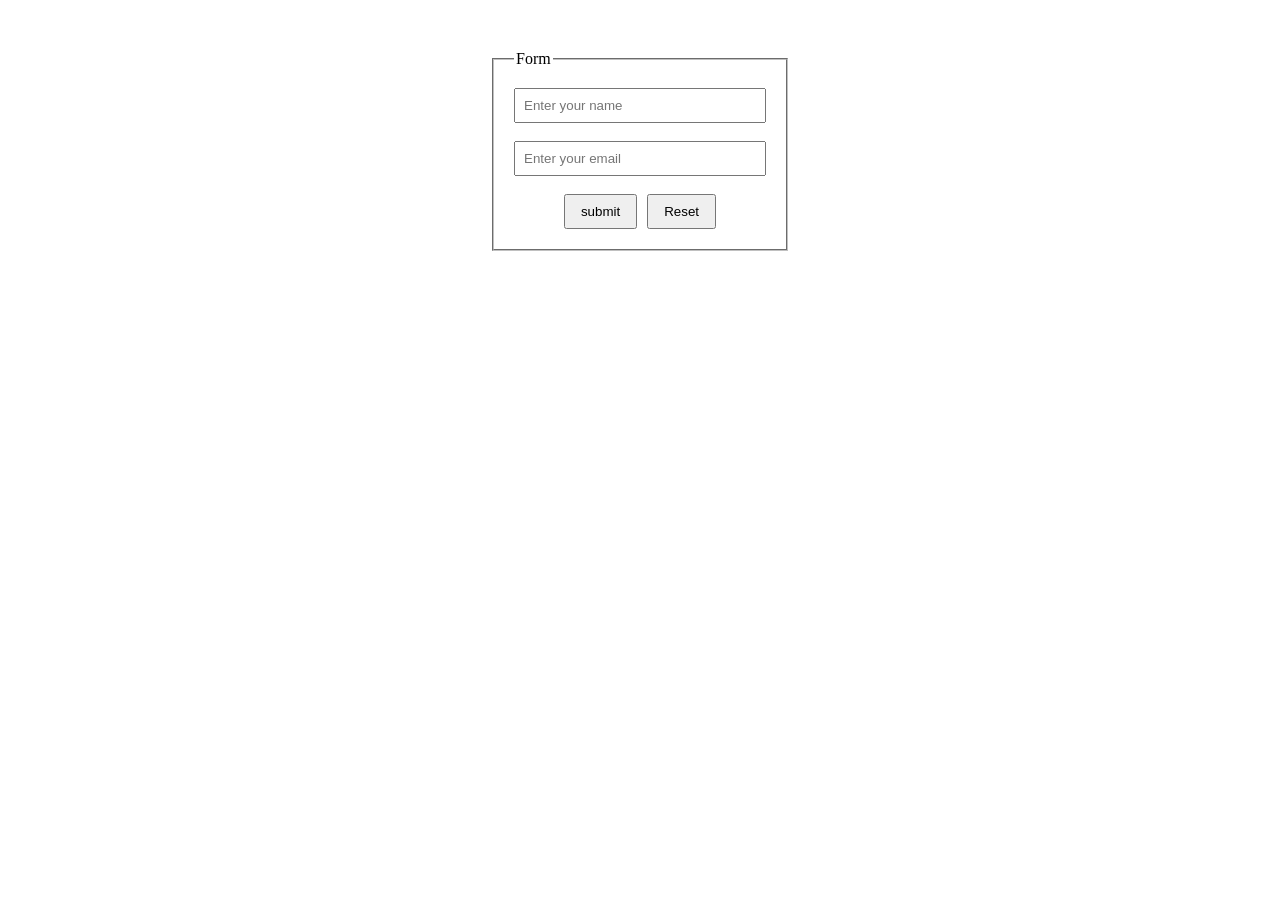
<file: Form/index.html>
<html>
    <head>
        <title>Form</title>
        <link rel="stylesheet" href="style.css">
        <link rel="index.js" href="index.js">
    </head>
    <body>
        <form>
            <fieldset>
            <legend>Form</legend>
            <input type="text" name="name" placeholder="Enter your name"><br><br>

            <input type="email" name="email" placeholder="Enter your email">
            <br>
            <br>
            <div>
            <button>submit</button><button>Reset</button>
            </div>
        </fieldset>
        </form>
    </body>
</html>
</file>
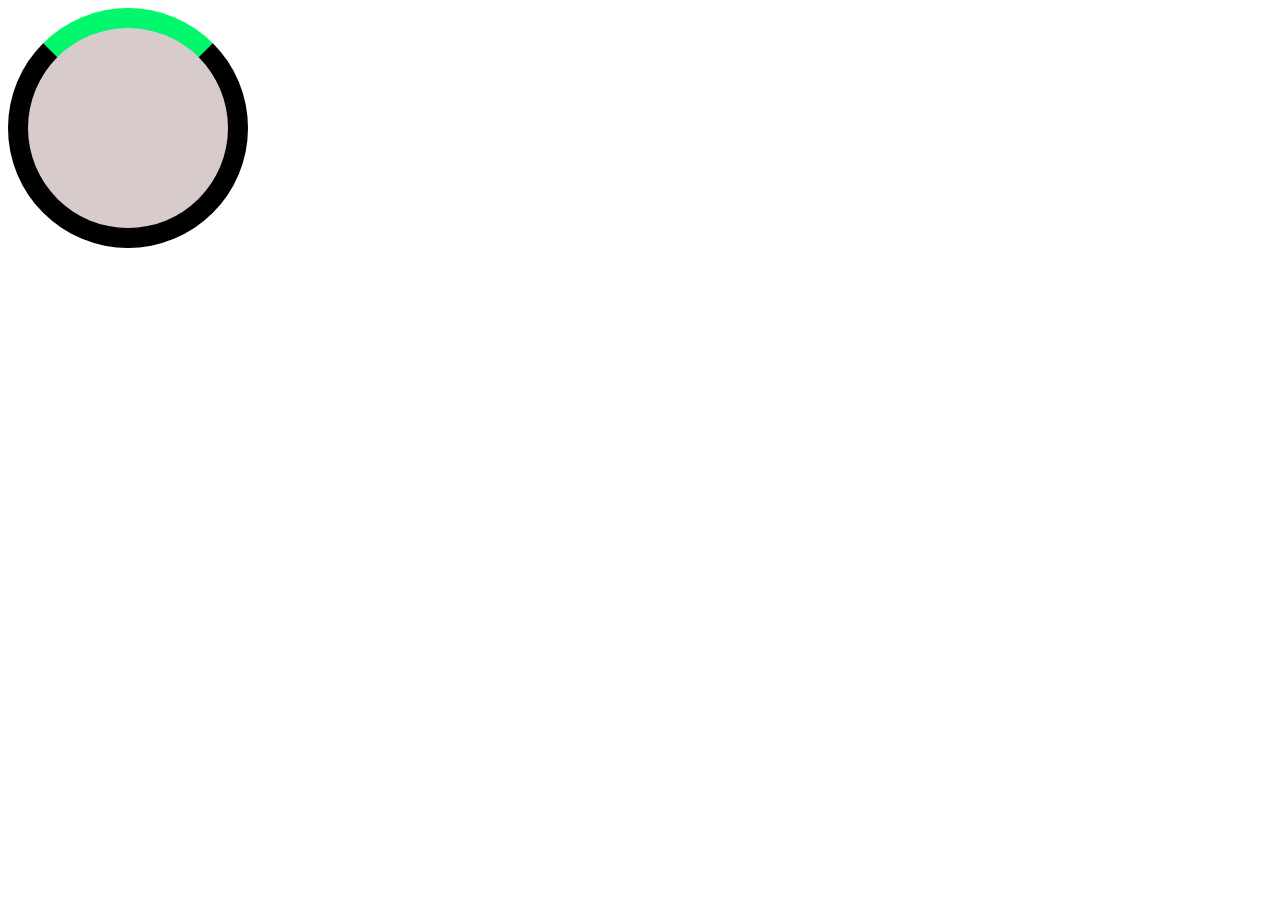
<file: Day10/animations/index.html>
<!DOCTYPE html>
<html>
    <head>
        <title>Animations</title>
        <link rel="stylesheet" href="style.css">
    </head>
    <body>
        <div class="loader"></div>
        <div class="ball"></div>
    </body>
</html>
</file>
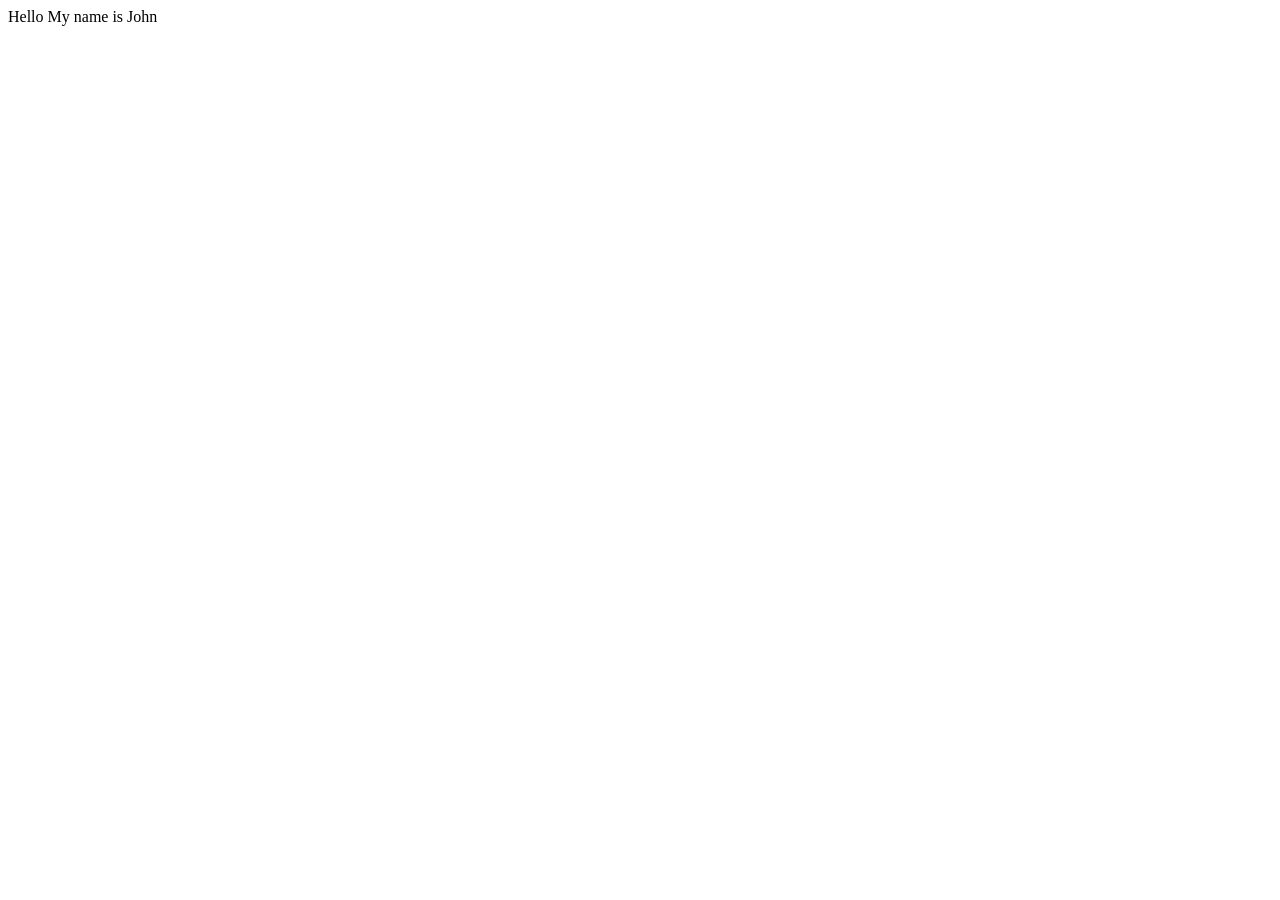
<file: Day10/animations/sliding.html>
<!DOCTYPE html>
<html>
    <head>
        <title>Animations</title>
        <link rel="stylesheet" href="sliding.css">
    </head>
    <body>
        <div class="sliding">Hello My name is John</div>
    </body>
</html>
</file>
<file: Form/style.css>
form {
    width: 300px;
    margin: 50px auto;
}

fieldset {
    padding: 20px;
}

input {
    width: 100%;
    box-sizing: border-box;
    padding: 8px;
}

div {
    display: flex;
    justify-content: center;
    gap: 10px;
}

button {
    padding: 8px 15px;
}
</file>
<file: Day10/animations/style.css>
.loader{
    height:200px;
    width:200px;
    background-color: rgb(215, 203, 203);
    border-radius: 50%;
    border:20px solid black ;
    border-top:20px solid rgb(2, 247, 108); 
    animation: rotate 2s linear infinite normal;
}

@keyframes rotate {
    from{
        transform: rotate(0deg);
    }
    to{
        transform: rotate(360deg);
    }
}
</file>
<file: Day10/animations/sliding.css>
.sliding{
    animation: ball 1s linear 1s infinite alternate;
}
@keyframes ball{
    form{
        transform: translateX(-300px);
    }to{
        transform: translateX(30px);
    }
}
</file>
